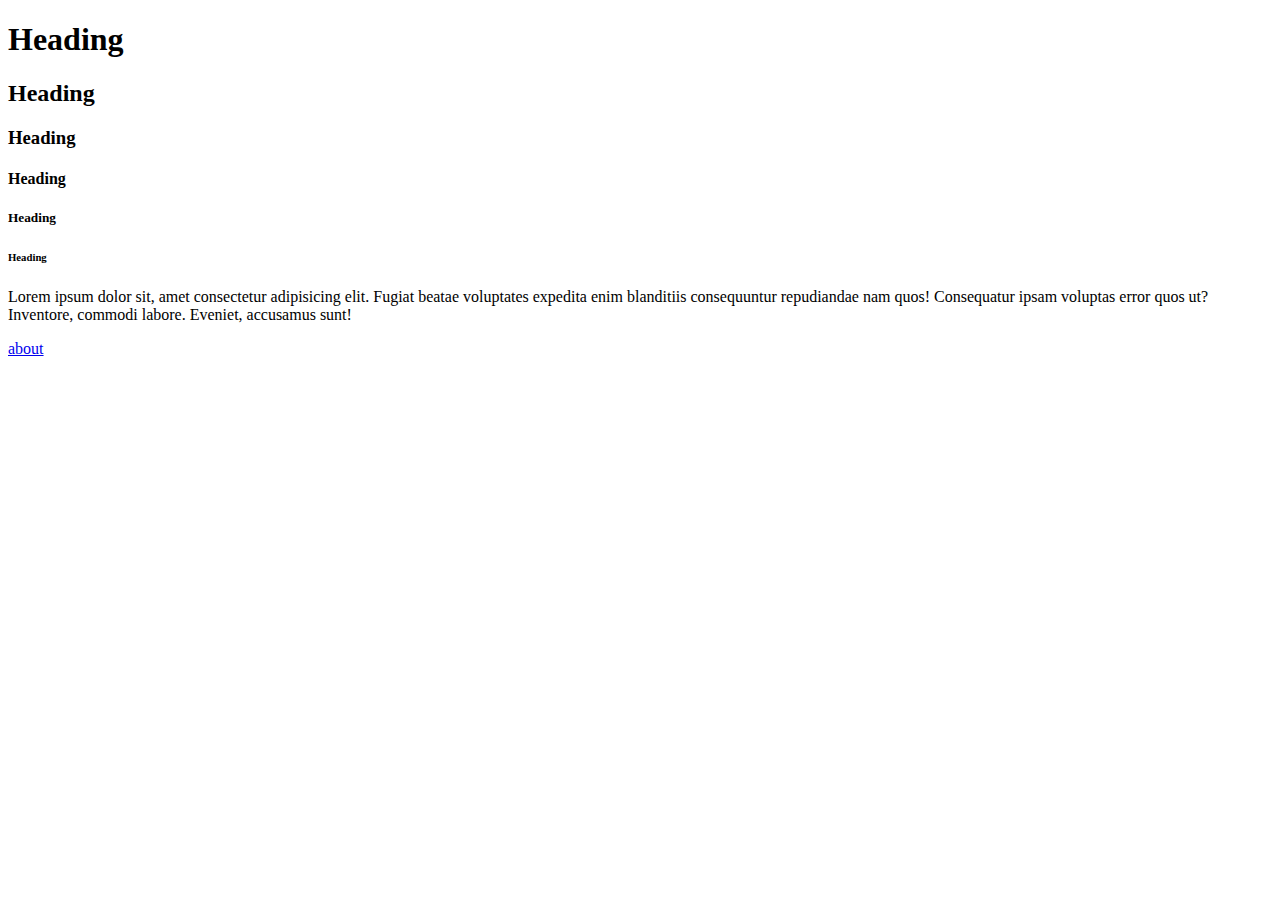
<file: index.html>
<!DOCTYPE html>
<html lang="en">
<head>
    <title>WWD / digital cv</title>
</head>
<body>
    <h1>Heading </h1>
    <h2>Heading </h2>
    <h3>Heading </h3>
    <h4>Heading </h4>
    <h5>Heading </h5>
    <h6>Heading </h6>
    <p>Lorem ipsum dolor sit, amet consectetur adipisicing elit. Fugiat beatae voluptates expedita enim blanditiis consequuntur repudiandae nam quos! Consequatur ipsam voluptas error quos ut? Inventore, commodi labore. Eveniet, accusamus sunt!</p>
    <a href="about.html">about</a>
</body>
</html>
</file>
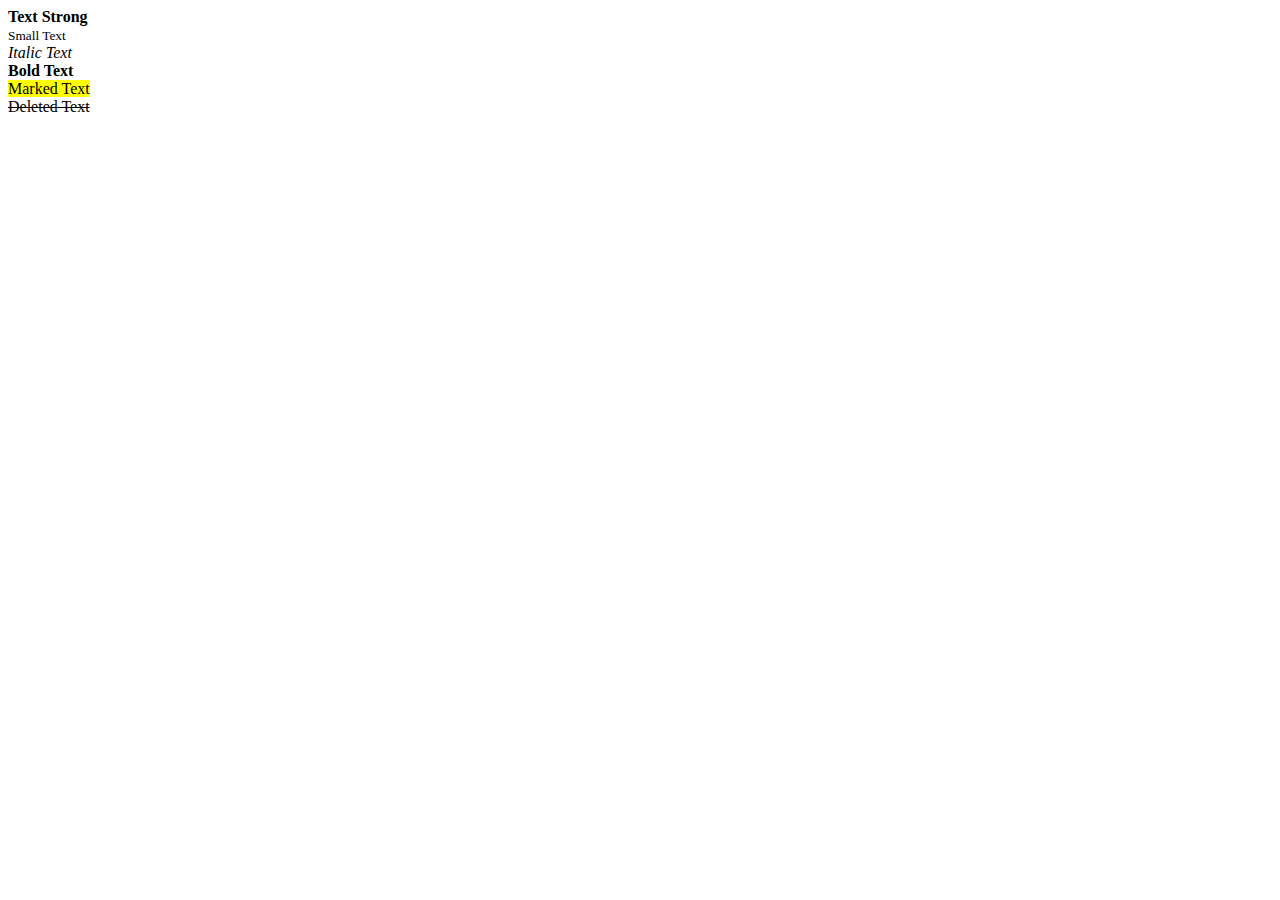
<file: about.html>
<!DOCTYPE html>
<html lang="en">
<head>
    <title>About</title>
</head>
<body>
    <strong>Text Strong</strong>
    <br>
    <small>Small Text</small>
    <br>
    <i>Italic Text</i>
    <br>
    <b>Bold Text</b>
    <br>
    <mark>Marked Text</mark>
    <br>
    <del>Deleted Text</del>
    
</body>
</html>
</file>
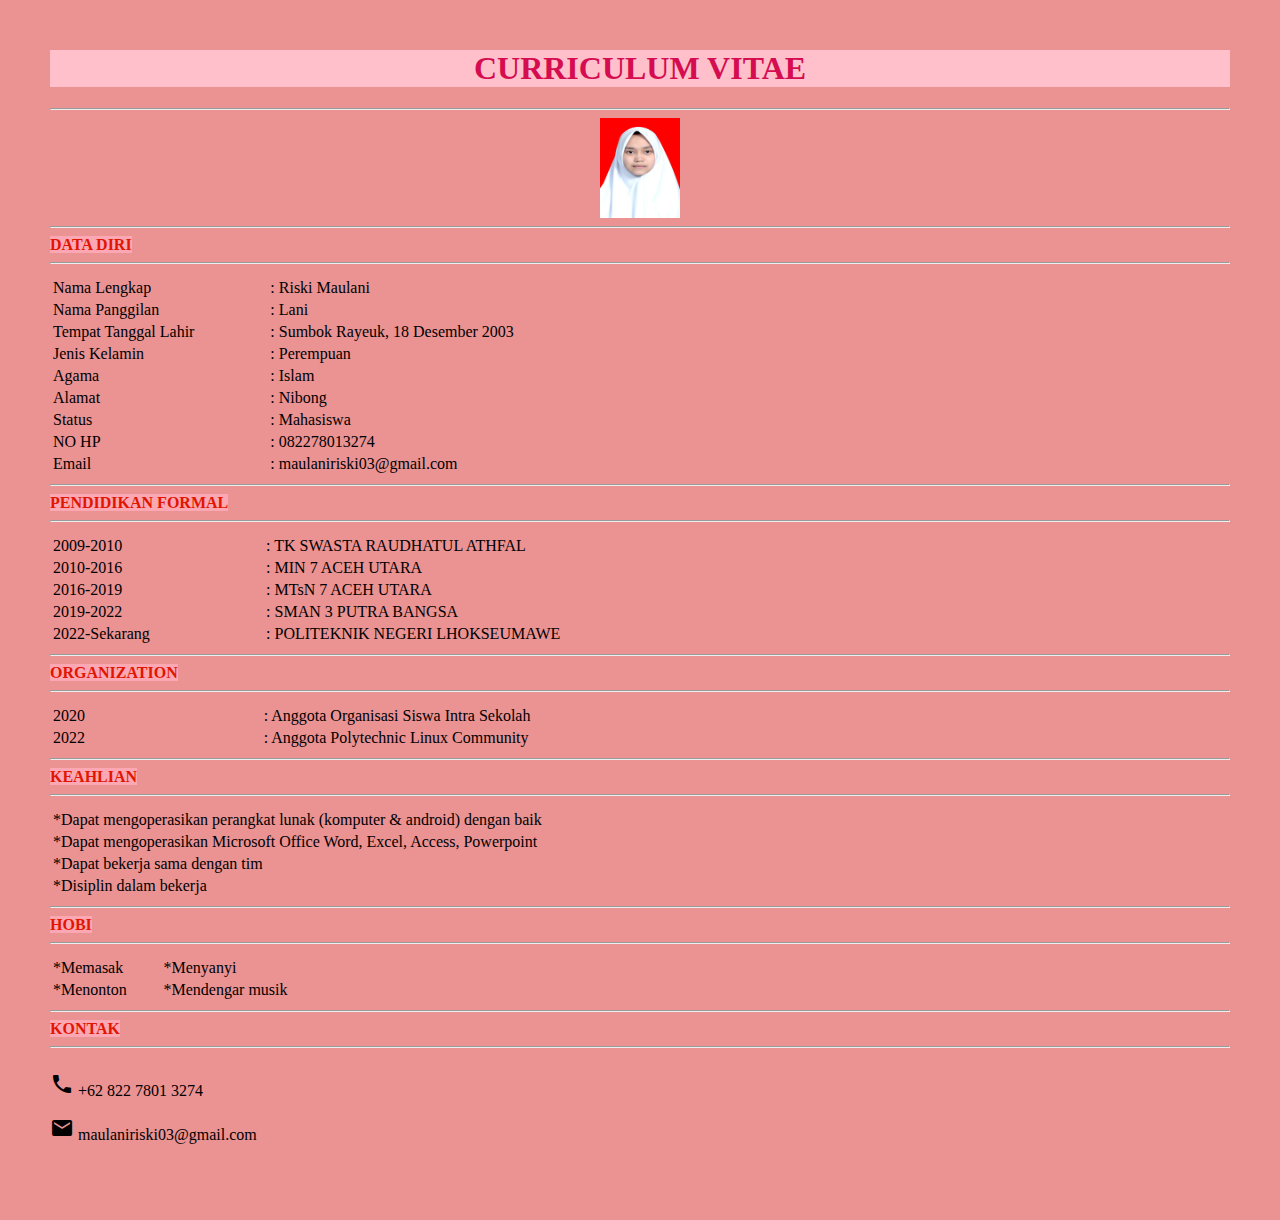
<file: cv test.html>
<html>
    <head>
        <link rel="stylesheet" type="text/css" href="style3.css">
        <link href="https://fonts.googleapis.com/css2?family=Material+Icons" rel="stylesheet">
    </head>
    <body>
    <h1 align=center>CURRICULUM VITAE</h1>

        <hr>
        <img src="lani.jfif" style="display:block; margin: auto;" width="80px" height="100">
        
        <hr>
        <b>DATA DIRI</b>
        <hr>
        <table style="width:50%">
        <tr>
        <th></th>
        <th></th>
        </tr>
        <tr>
            <td>Nama Lengkap</td>
            <td>: Riski Maulani </td>
        </tr>
        <tr>
            <td>Nama Panggilan</td>
            <td>: Lani </td>
        </tr>
        <tr>
            <td>Tempat Tanggal Lahir</td>
            <td>: Sumbok Rayeuk, 18 Desember 2003 </td>  
        </tr>
            <td>Jenis Kelamin</td>
            <td>: Perempuan</td>
        </tr>
            <td>Agama</td>
            <td>: Islam</td>
        </tr>
            <td>Alamat</td>
            <td>: Nibong</td>
        <tr>
            <td>Status</td>
            <td>: Mahasiswa</td>
        </tr>
            <tr>
            <td>NO HP</td>
            <td>: 082278013274</td>
        </tr>
        <tr>
            <td>Email</td>
            <td>: maulaniriski03@gmail.com</td>
        </tr>
        </table>
    
            <hr>
            <b>  PENDIDIKAN FORMAL</b>
            <hr>
                <table style="width:72%">
            <tr>
            <th></th>
            <th></th>
            </tr>
            <tr>
                <td>2009-2010</td>
                <td>: TK SWASTA RAUDHATUL ATHFAL </td>
            </tr>
            <tr>
                <td>2010-2016</td>
                <td>: MIN 7 ACEH UTARA </td>
            </tr>
            <tr>
                <td>2016-2019</td>
                <td>: MTsN 7 ACEH UTARA </td>  
            </tr>
                <td>2019-2022</td>
                <td>: SMAN 3 PUTRA BANGSA</td>
            <tr>
                <td>2022-Sekarang</td>
                <td>: POLITEKNIK NEGERI LHOKSEUMAWE</td>
            </tr> 
            </table>
           
            <hr>
            <b>ORGANIZATION</b><hr>
            <table style="width:158%">
            <tr>
            <th></th>
            <th></th>
            </tr>
            <tr>
                <td>2020</td>
                <td>: Anggota Organisasi Siswa Intra Sekolah</td>
            </tr>
            <tr>
                <td>2022</td>
                <td>: Anggota Polytechnic Linux Community</td>
            </tr>
            <table>

            <hr>
            <b>KEAHLIAN</b><hr>
            <table style="width:158%">
            <tr>
            <th></th>
            <th></th>
            </tr>
            <tr>
                <td>*Dapat mengoperasikan perangkat lunak (komputer & android) dengan baik</td>
                <tr>
                <td>*Dapat mengoperasikan Microsoft Office Word, Excel, Access, Powerpoint</td>
                <tr>
                <td>*Dapat bekerja sama dengan tim</td>
                <tr>
                <td>*Disiplin dalam bekerja</td>
            </tr>
            <table>

            <hr>
            <b>HOBI</b><hr>
            <table style="width:25%">
            <tr>
            <th></th>
            <th></th>
            </tr>
            <tr>
                <td>*Memasak</td>   <td>*Menyanyi</td>
                <tr>
                <td>*Menonton</td>  <td>*Mendengar musik</td>
            </tr>
            <table>

            <hr>
            <b> KONTAK</b><hr>
            <table style="width20%">
            <tr>
                <th></th>
                <th></th>
            </tr>
            <tr>
                <p class="p1"><i class="material-icons icon1">call</i> +62 822 7801 3274</p>
                <tr>
                <p class="p1"><i class="material-icons icon1">mail</i> maulaniriski03@gmail.com</p>
                </tr>
                



    
    </body>
</html>
</file>
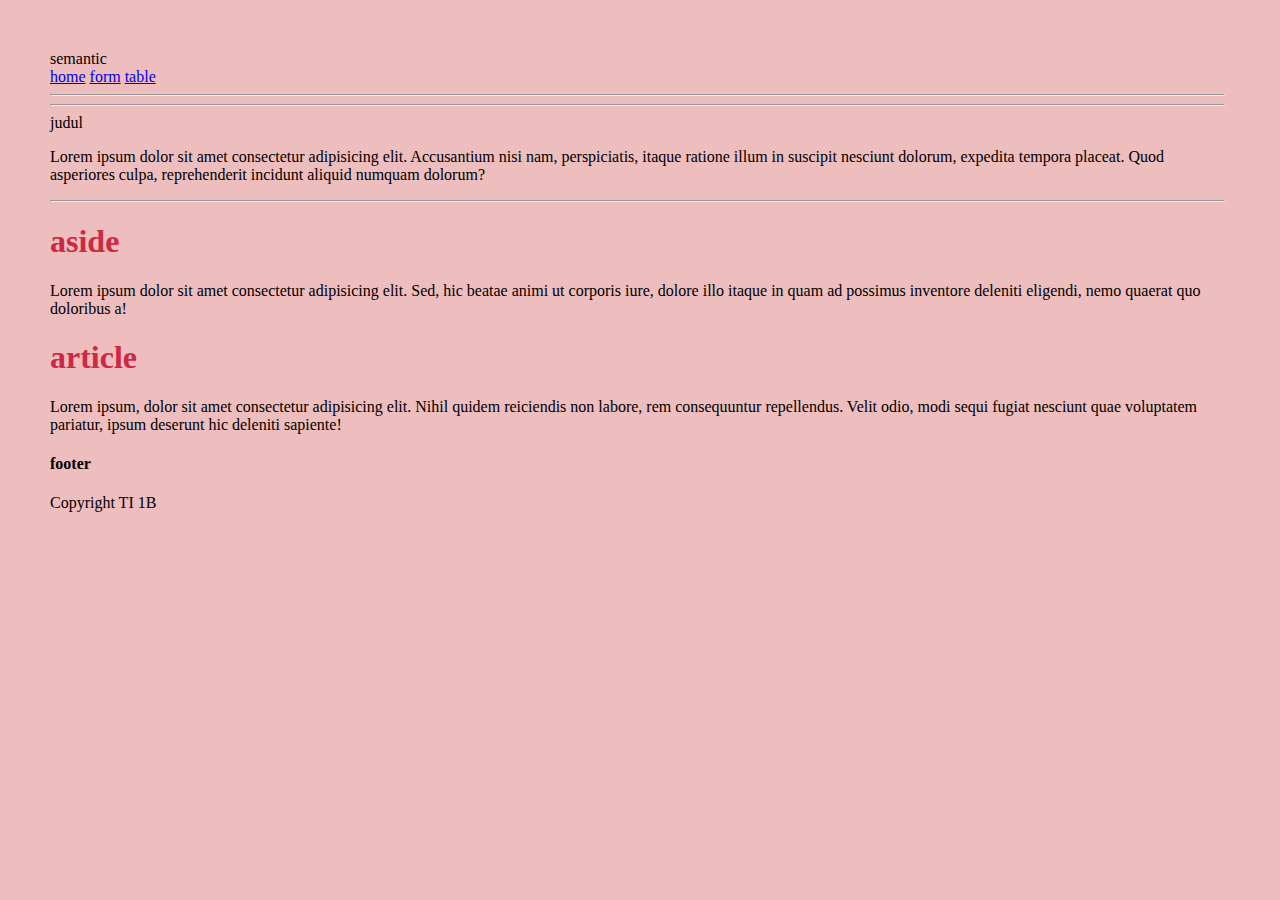
<file: semantic.html>
<!DOCTYPE html>
<html lang="en">
<head>
   <link rel="stylesheet" type="text/css" href="style2.css"
    <title>semantic</title>
</head>
<body>
    <header>
        <nav>
            <a href="indeks.html">home</a>
            <a href="form.html">form</a>
            <a href="table.html">table</a>
        </nav>
    </header> <hr>
    <section>
        <hr>judul</h1>
        <p>Lorem ipsum dolor sit amet consectetur adipisicing elit. Accusantium nisi nam, perspiciatis, itaque ratione illum in suscipit nesciunt dolorum, expedita tempora placeat. Quod asperiores culpa, reprehenderit incidunt aliquid numquam dolorum?</p>
   
    </section> <hr>
    <aside>
        <h1>aside</h1>
        <p>Lorem ipsum dolor sit amet consectetur adipisicing elit. Sed, hic beatae animi ut corporis iure, dolore illo itaque in quam ad possimus inventore deleniti eligendi, nemo quaerat quo doloribus a!</p>
    </aside>
    <article>
        <h1>article</h1>
        <p>Lorem ipsum, dolor sit amet consectetur adipisicing elit. Nihil quidem reiciendis non labore, rem consequuntur repellendus. Velit odio, modi sequi fugiat nesciunt quae voluptatem pariatur, ipsum deserunt hic deleniti sapiente!</p>
    </article>
    <footer>
        <h4>footer</h4>
        <span>Copyright TI 1B</span>
    </footer>   
</body>
</html>
</file>
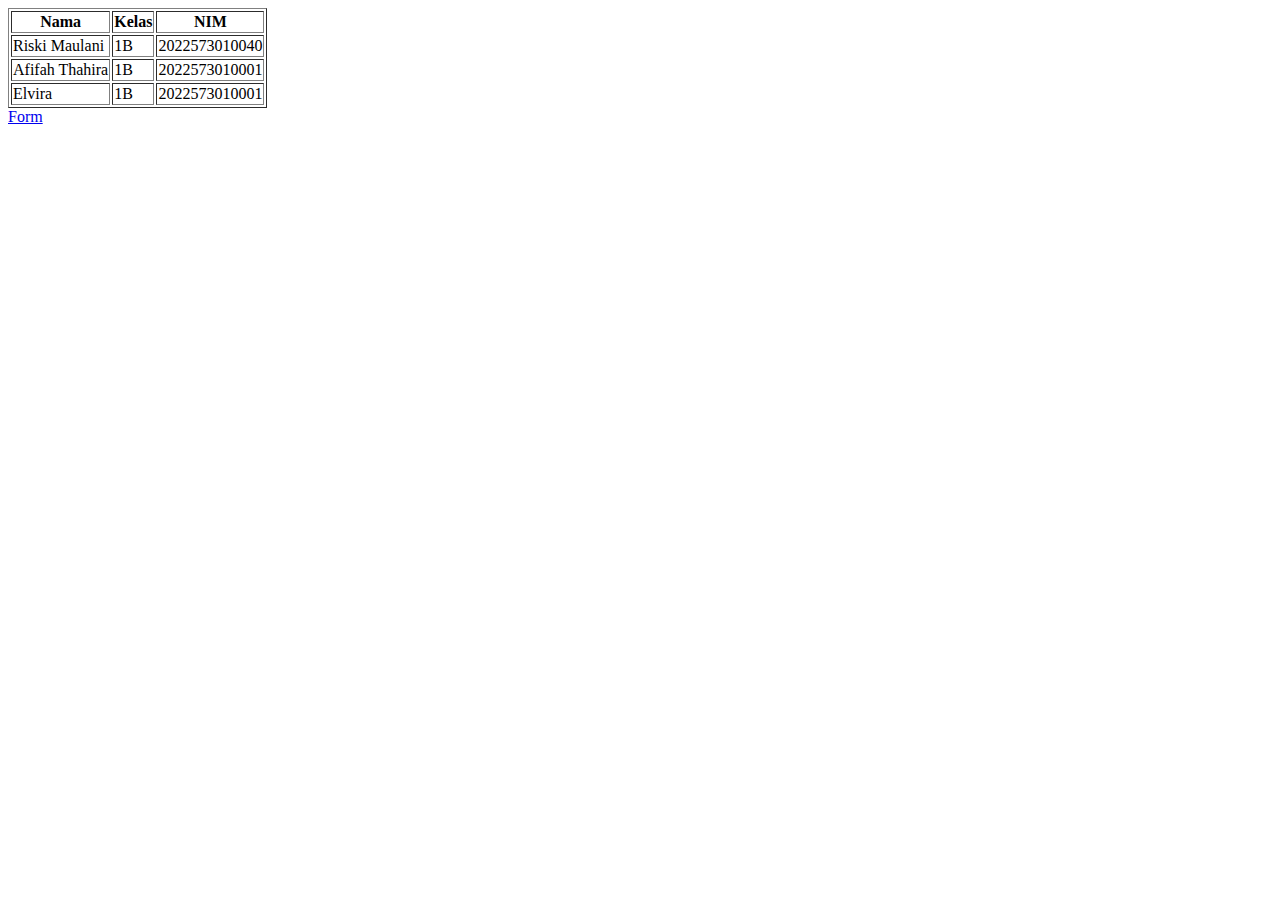
<file: table.html>
<!DOCTYPE html>
<html lang="en">
<head>
    <title>table.html</title>
</head>
<body>
    <table border="Ipx">
    <tr>
        <th>Nama</th>
        <th>Kelas</th>
        <th>NIM</th>
    </tr>
    <tr>
        <td>Riski Maulani</td>
        <td>1B</td>
        <td>2022573010040</td>
    </tr>
    <tr>
        <td>Afifah Thahira</td>
        <td>1B</td>
        <td>2022573010001</td> 
    </tr>
    <tr>
        <td>Elvira</td>
        <td>1B</td>
        <td>2022573010001</td> 
    </tr>
    </table>

    <a href="form.html">Form</a>
</body>
</html>
</file>
<file: style3.css>
body{
    background-color: #eb9292;
    margin: 50px;
}

h4{
    color: sienna;
}

a{
    color: black;
    margin: :right 5000px;
}

.active{
    color: beige;
}
b{
    color: rgb(224, 22, 0);
    background-color: rgb(252, 167, 180);
    
}
h1{
    color: rgb(213, 12, 79);
    background-color: pink;
}
</file>
<file: style2.css>
body{
    background-color: #eebdbd;
    margin: 50px;
}

h1{
    color: rgb(205, 40, 68);
}

hr{
    color: black;
    margin-right: 5px;
}

.active{
    color: orange;
}
</file>
